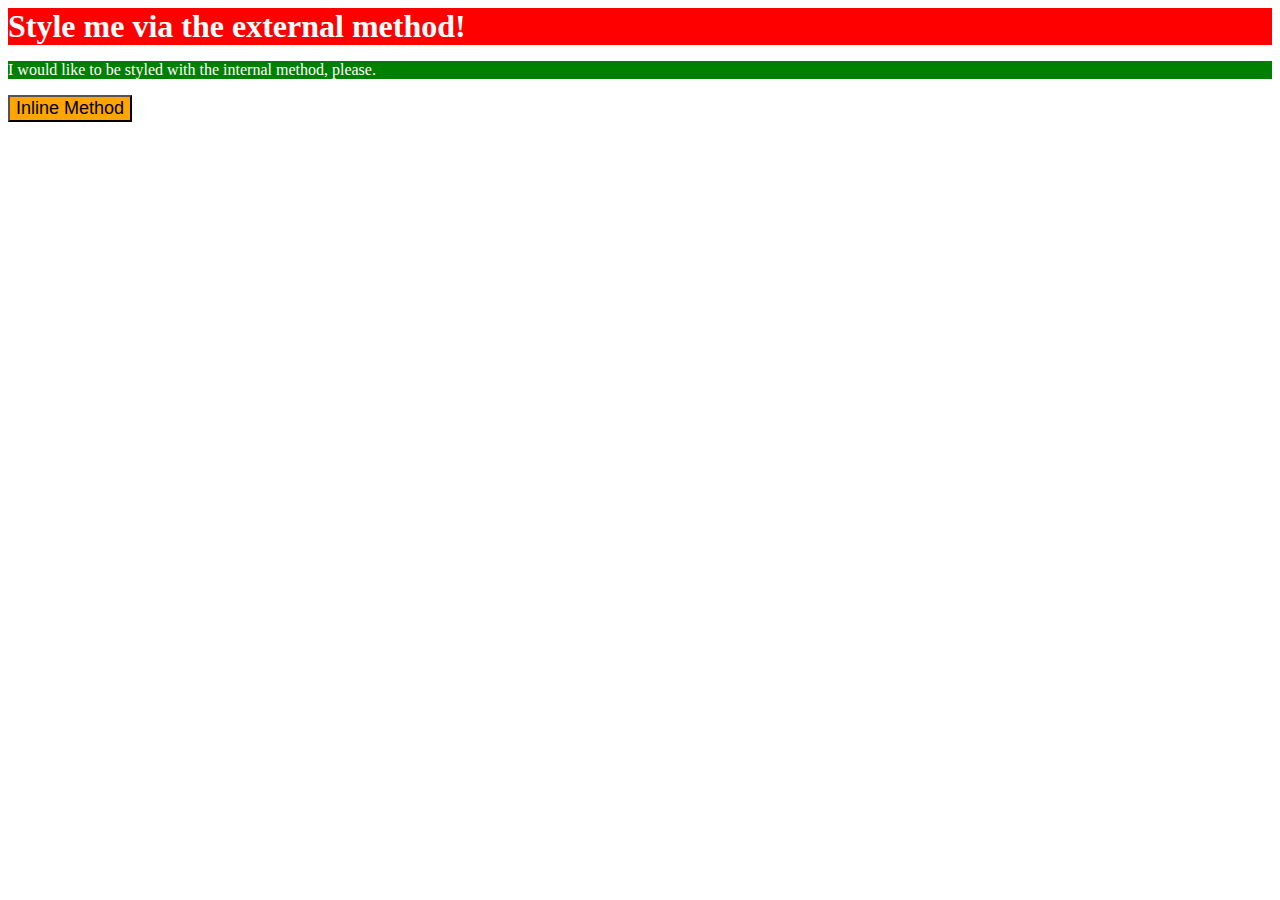
<file: foundations/01-css-methods/index.html>
<!DOCTYPE html>
<html lang="en">
  <head>
    <link rel="stylesheet" href="./styles.css">
    <meta charset="UTF-8">
    <meta http-equiv="X-UA-Compatible" content="IE=edge">
    <meta name="viewport" content="width=device-width, initial-scale=1.0">
    <style>
      p {background-color: green; color:white; font: size 18px;}
    </style>
    <title>Methods for Adding CSS</title>
  </head>

  <body>
    <div>Style me via the external method!</div>
    <p>I would like to be styled with the internal method, please.</p>
    <button style="background-color: orange; font-size: 18px;">Inline Method</button>
  </body>
</html>
</file>
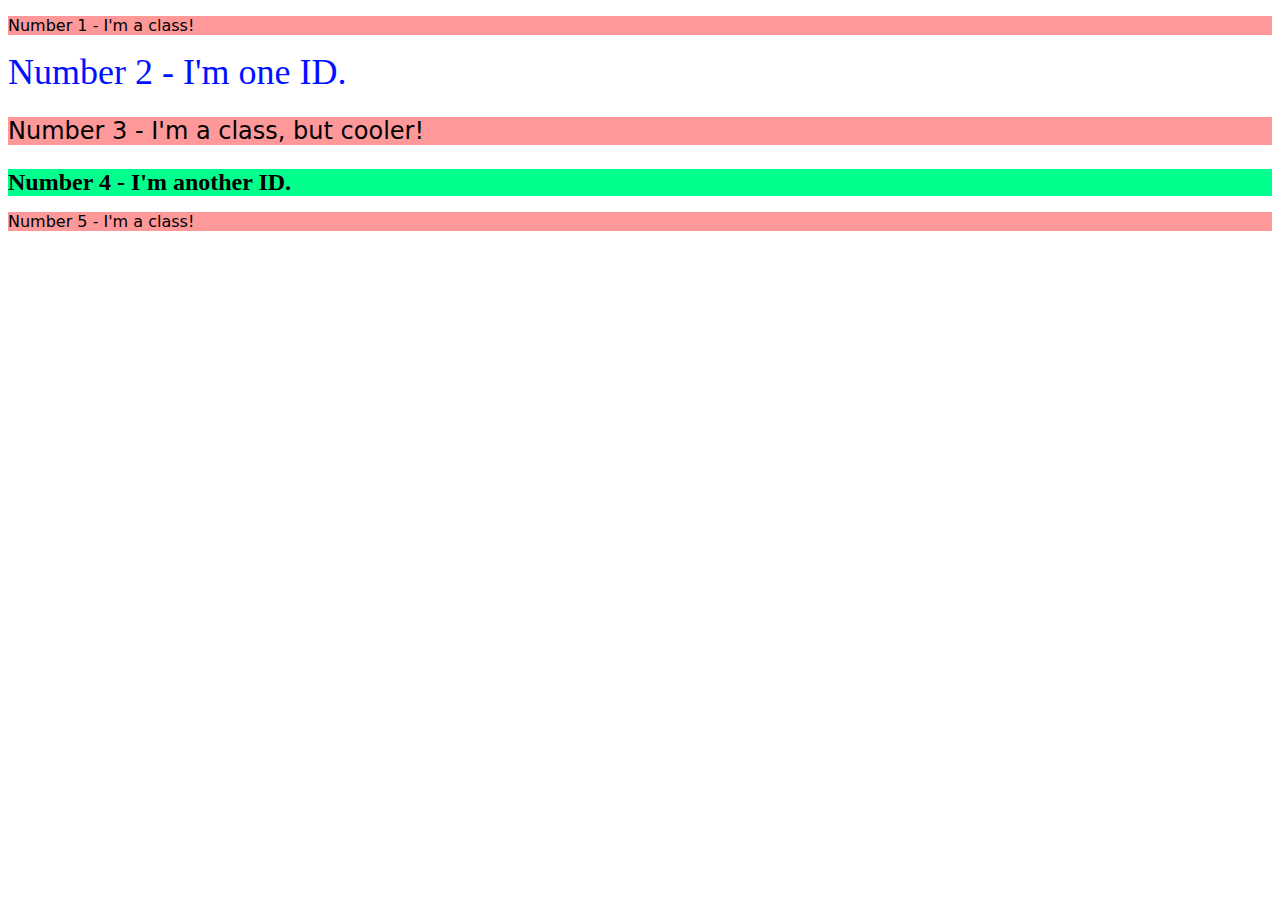
<file: foundations/02-class-id-selectors/index.html>
<!DOCTYPE html>
<html lang="en">
  <head>
    <meta charset="UTF-8">
    <meta http-equiv="X-UA-Compatible" content="IE=edge">
    <meta name="viewport" content="width=device-width, initial-scale=1.0">
    <title>Class and ID Selectors</title>
    <link rel="stylesheet" href="style.css">
  </head>
  <body>
    <p class="odd">Number 1 - I'm a class!</p>
    <div id="segundo">Number 2 - I'm one ID.</div>
    <p class="odd cooler">Number 3 - I'm a class, but cooler!</p>
    <div id="cuarto">Number 4 - I'm another ID.</div>
    <p class="odd">Number 5 - I'm a class!</p>
  </body>
</html>
</file>
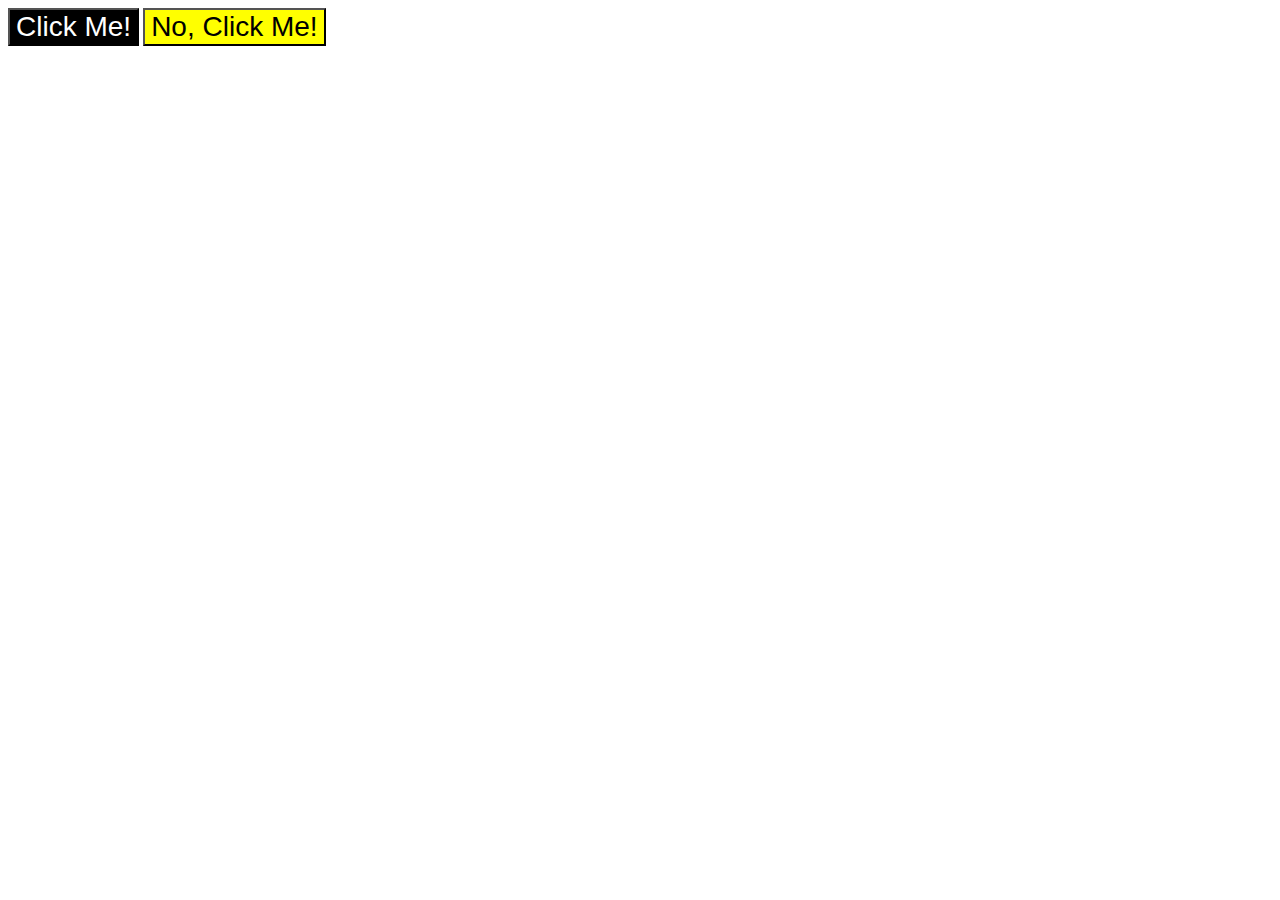
<file: foundations/03-grouping-selectors/index.html>
<!DOCTYPE html>
<html lang="en">
  <head>
    <meta charset="UTF-8">
    <meta http-equiv="X-UA-Compatible" content="IE=edge">
    <meta name="viewport" content="width=device-width, initial-scale=1.0">
    <title>Grouping Selectors</title>
    <link rel="stylesheet" href="style.css">
  </head>
  <body>
    <button class="dark">Click Me!</button>
    <button class="light">No, Click Me!</button>
  </body>
</html>
</file>
<file: foundations/01-css-methods/styles.css>
div {
    background-color: red;
    color:white;
    font-size: 32px;
    font-weight: bold;
}
</file>
<file: foundations/02-class-id-selectors/style.css>
.odd {
    background-color: hsl(0, 100%, 80%);
    font-family: Verdana, DejaVu Sans, sans-serif;
}

.cooler {
    font-size: 24px;
}

#segundo {
    color: hsl(236, 100%, 50%);
    font-size: 36px;
}

#cuarto {
    background-color: hsl(153, 100%, 50%);
    font-size: 24px;
    font-weight: bold;
}
</file>
<file: foundations/03-grouping-selectors/style.css>
.light,.dark {
    font-size: 28px;
    font-family: Helvetica, Times New Roman, sans-serif;
}

.dark{
    background-color: black;
    color: white;
}

.light {
    background-color: yellow;
    color: black;
}
</file>
